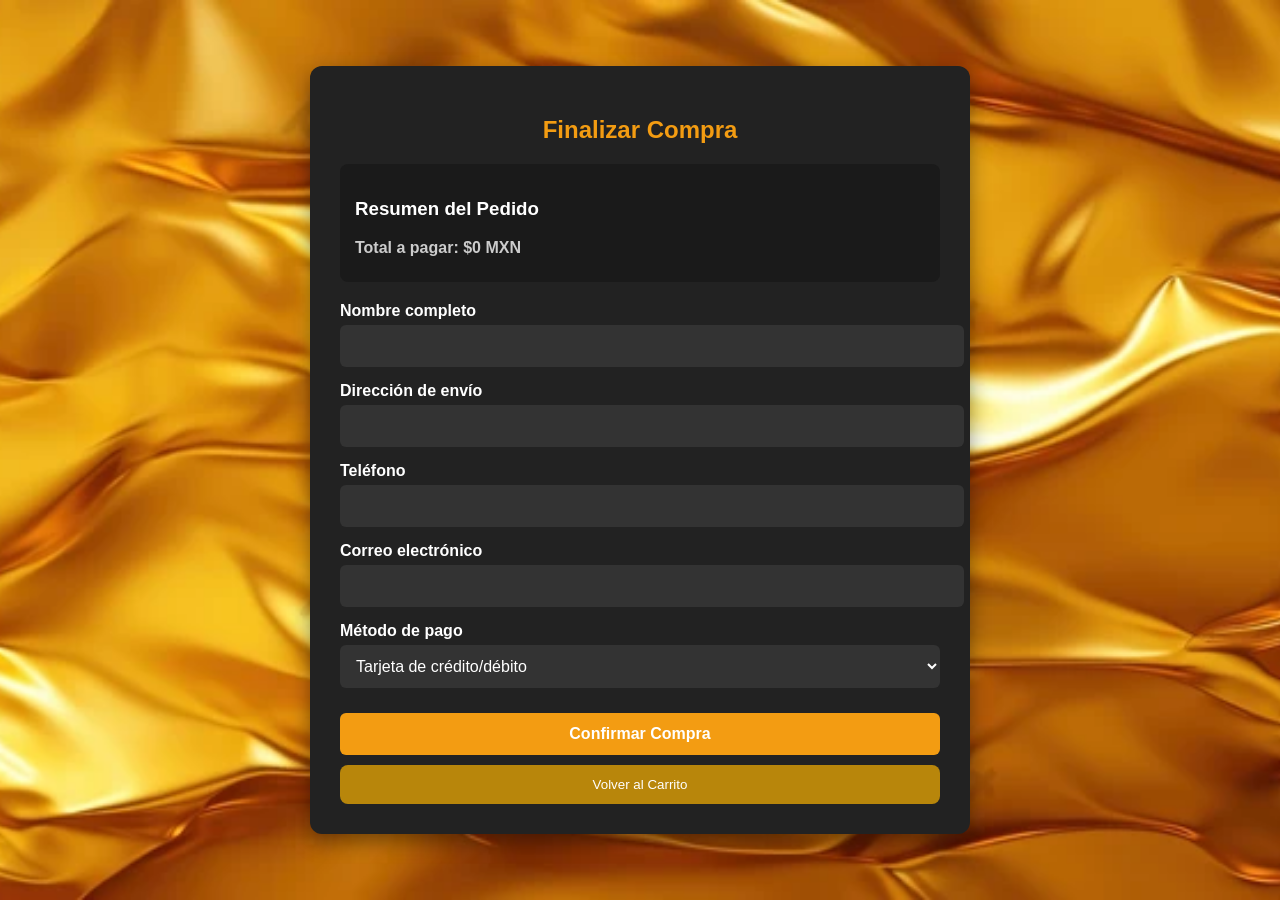
<file: carro.html>
<!DOCTYPE html>
<html lang="es">
<head>
  <meta charset="UTF-8">
  <meta name="viewport" content="width=device-width, initial-scale=1.0">
  <link rel="stylesheet" type="text/css" href="estilos.css">
  <title>Finalizar Compra - CT TOTAL BLACK</title>
  
</head>
<body >

  <div class="checkout-container">
    <h2>Finalizar Compra</h2>

    <!-- Resumen de la Compra -->
    <div class="resumen">
      <h3>Resumen del Pedido</h3>
      <ul id="carrito-resumen">
        <!-- Los productos se mostrarán aquí -->
      </ul>
      <p class="total"><strong>Total a pagar:</strong> $<span id="total-pagar">0</span> MXN</p>
    </div>

    <!-- Formulario de Pago -->
    <form id="formulario-compra" method="post" action="pedi.html">
      <label for="nombre">Nombre completo</label>
      <input type="text" id="nombre" name="nombre" required>

      <label for="direccion">Dirección de envío</label>
      <input type="text" id="direccion" name="direccion" required>

      <label for="telefono">Teléfono</label>
      <input type="tel" id="telefono" name="telefono" required>

      <label for="email">Correo electrónico</label>
      <input type="email" id="email" name="email" required>

      <label for="pago">Método de pago</label>
      <select id="pago" name="pago" required>
        <option value="tarjeta">Tarjeta de crédito/débito</option>
        <option value="transferencia">Transferencia bancaria</option>
        <option value="efectivo">Pago contra entrega</option>
      </select>

      <input type="submit" value="Confirmar Compra">
    </form>

    <!-- Volver al carrito -->
    <button class="btn-volver" onclick="window.history.back()">Volver al Carrito</button>
  </div>

  <script>
    // Cargar el carrito desde localStorage
    let carrito = JSON.parse(localStorage.getItem('carrito')) || [];
    let total = 0;

    // Mostrar los productos del carrito
    const carritoResumen = document.getElementById("carrito-resumen");
    const totalPagar = document.getElementById("total-pagar");

    carrito.forEach(producto => {
      const li = document.createElement("li");
      li.textContent = `${producto.nombre} - $${producto.precio}`;
      carritoResumen.appendChild(li);
      total += producto.precio;
    });

    // Mostrar el total
    totalPagar.textContent = total;

    // Validación del formulario (opcional)
    const formulario = document.getElementById("formulario-compra");

    formulario.addEventListener("submit", function(event) {
      // Verifica que el total sea mayor a cero antes de enviar el formulario
      if (total <= 0) {
        alert("Por favor, añade productos al carrito antes de realizar la compra.");
        event.preventDefault();  // Detiene el envío del formulario
      }
    });
  </script>

</body>
</html>
</file>
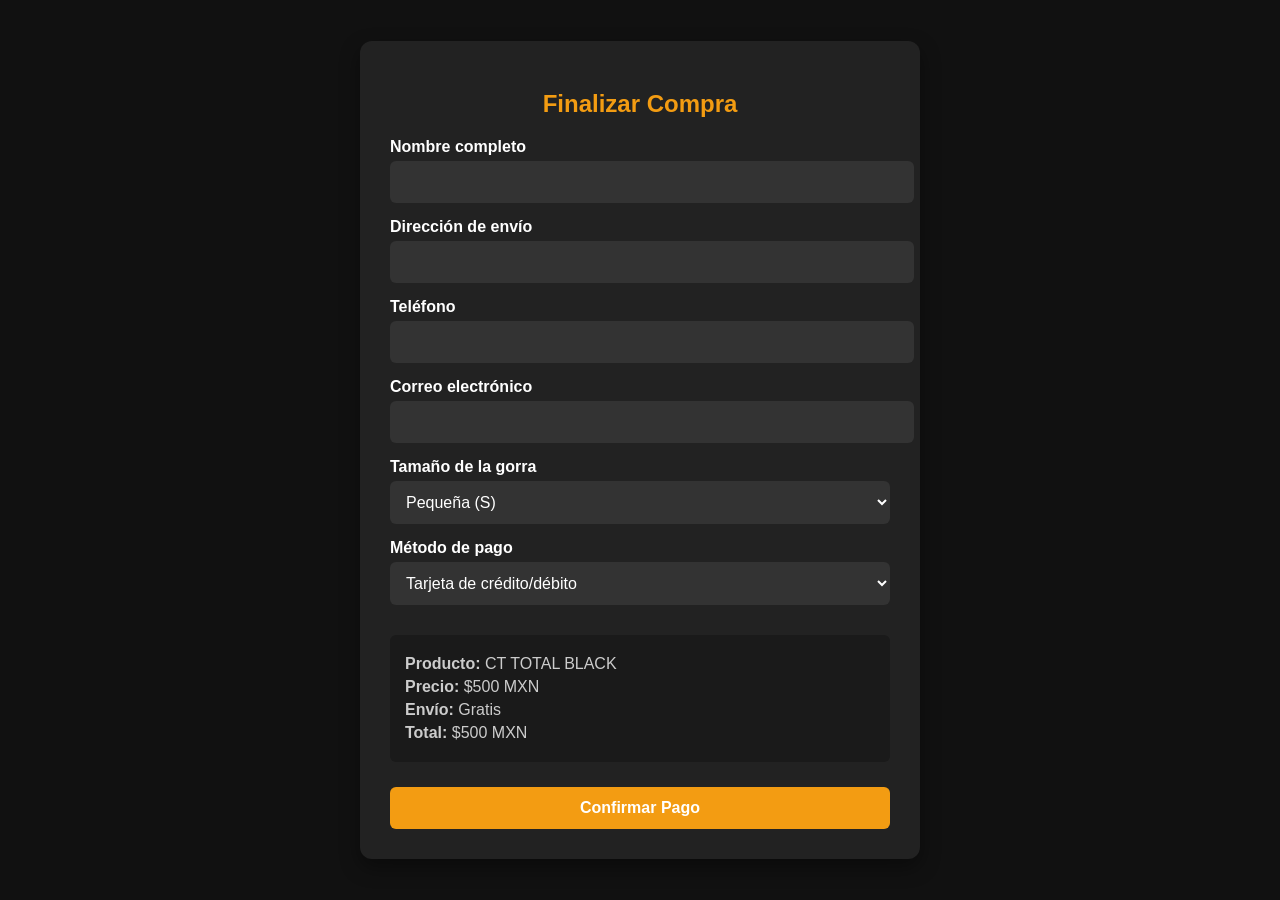
<file: comprar1.html>
<!DOCTYPE html>
<html lang="es">
<head>
  <meta charset="UTF-8">
  <meta name="viewport" content="width=device-width, initial-scale=1">
  <title>Finalizar Compra - CT TOTAL BLACK</title>
  <style>
    body {
      font-family: 'Arial', sans-serif;
      background-color: #111;
      color: #fff;
      margin: 0;
      padding: 0;
      display: flex;
      justify-content: center;
      align-items: center;
      min-height: 100vh;
    }

    .checkout-container {
      background-color: #222;
      padding: 30px;
      border-radius: 12px;
      width: 90%;
      max-width: 500px;
      box-shadow: 0 8px 20px rgba(0, 0, 0, 0.4);
    }

    h2 {
      text-align: center;
      color: #f39c12;
      margin-bottom: 20px;
    }

    label {
      display: block;
      margin-top: 15px;
      margin-bottom: 5px;
      font-weight: bold;
    }

    input, select {
      width: 100%;
      padding: 12px;
      border: none;
      border-radius: 6px;
      background-color: #333;
      color: #fff;
      font-size: 16px;
    }

    input[type="submit"] {
      background-color: #f39c12;
      margin-top: 25px;
      font-weight: bold;
      cursor: pointer;
      transition: background-color 0.3s;
    }

    input[type="submit"]:hover {
      background-color: #e67e22;
    }

    .resumen {
      margin-top: 30px;
      background-color: #1a1a1a;
      padding: 15px;
      border-radius: 6px;
      color: #ccc;
    }

    .resumen p {
      margin: 5px 0;
    }

  </style>
</head>
<body>

  <div class="checkout-container">
    <h2>Finalizar Compra</h2>

    <form id="checkout-form">
      <label for="nombre">Nombre completo</label>
      <input type="text" id="nombre" name="nombre" required>

      <label for="direccion">Dirección de envío</label>
      <input type="text" id="direccion" name="direccion" required>

      <label for="telefono">Teléfono</label>
      <input type="tel" id="telefono" name="telefono" required>

      <label for="email">Correo electrónico</label>
      <input type="email" id="email" name="email" required>

      <label for="tamaño">Tamaño de la gorra</label>
      <select id="tamaño" name="tamaño" required>
        <option value="S">Pequeña (S)</option>
        <option value="M">Mediana (M)</option>
        <option value="L">Grande (L)</option>
        <option value="XL">Extra Grande (XL)</option>
      </select>

      <label for="pago">Método de pago</label>
      <select id="pago" name="pago" required>
        <option value="tarjeta">Tarjeta de crédito/débito</option>
        <option value="transferencia">Transferencia bancaria</option>
        <option value="efectivo">Pago contra entrega</option>
      </select>

      <div class="resumen">
        <p><strong>Producto:</strong> CT TOTAL BLACK</p>
        <p><strong>Precio:</strong> $500 MXN</p>
        <p><strong>Envío:</strong> Gratis</p>
        <p><strong>Total:</strong> $500 MXN</p>
      </div>

      <input type="submit" value="Confirmar Pago">
    </form>
  </div>

  <script>
    // Función para simular el pago y redirigir a la página de confirmación
    document.getElementById('checkout-form').addEventListener('submit', function(event) {
      event.preventDefault(); // Prevenir el comportamiento por defecto del formulario

      // Obtener los valores del formulario
      const nombre = document.getElementById('nombre').value;
      const direccion = document.getElementById('direccion').value;
      const telefono = document.getElementById('telefono').value;
      const email = document.getElementById('email').value;
      const tamaño = document.getElementById('tamaño').value;
      const pago = document.getElementById('pago').value;

      // Guardar los datos en el localStorage
      localStorage.setItem('nombre', nombre);
      localStorage.setItem('direccion', direccion);
      localStorage.setItem('telefono', telefono);
      localStorage.setItem('email', email);
      localStorage.setItem('tamaño', tamaño);
      localStorage.setItem('pago', pago);

      // Simulación de proceso de pago
      alert("Pago realizado con éxito. Redirigiendo a la página de confirmación...");

      // Redirigir a la página de confirmación
      window.location.href = 'pedidoF.html';
    });
  </script>

</body>
</html>
</file>
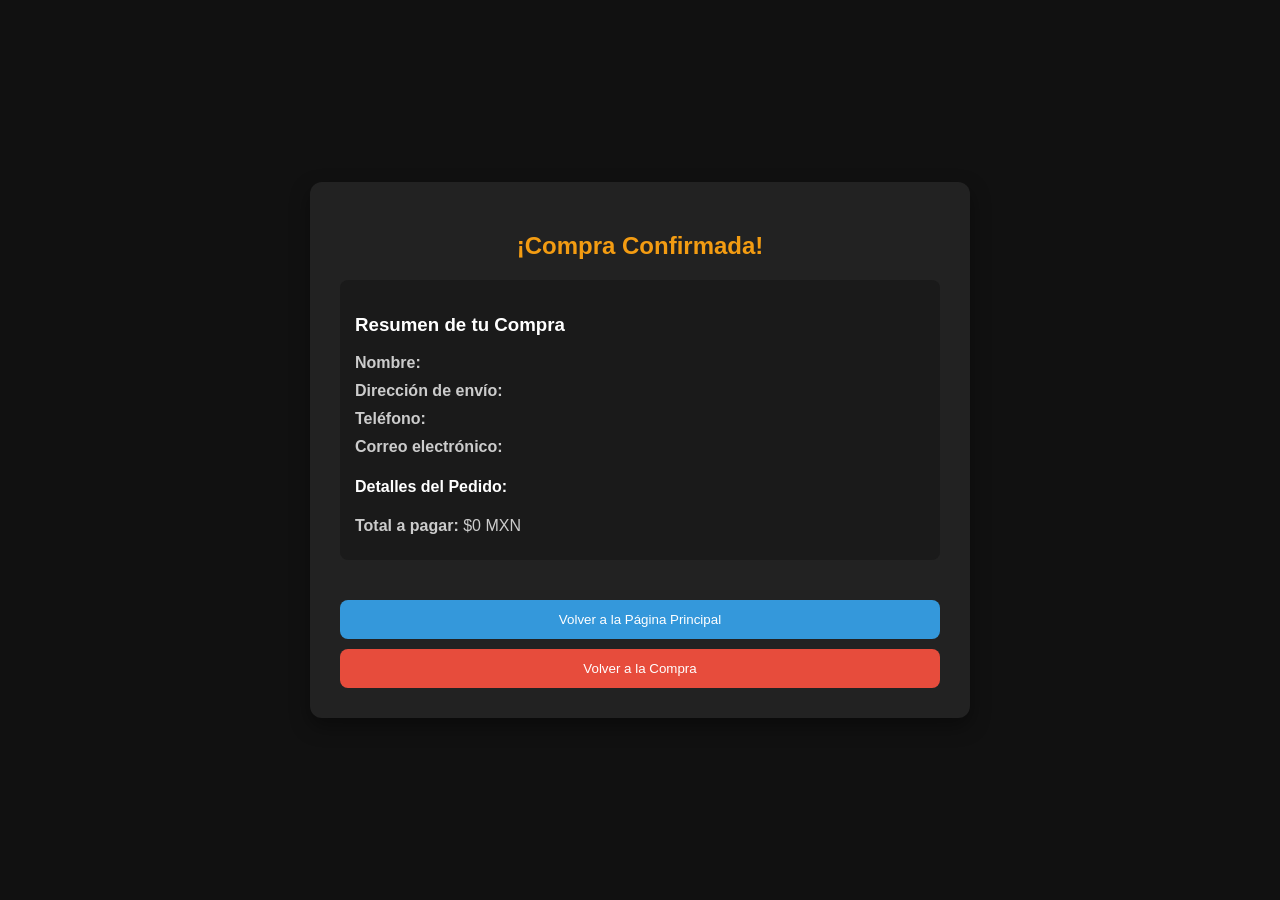
<file: pedi.html>
<!DOCTYPE html>
<html lang="es">
<head>
  <meta charset="UTF-8">
  <meta name="viewport" content="width=device-width, initial-scale=1.0">
  <title>Confirmación de Pago - CT TOTAL BLACK</title>
  <style>
    body {
      font-family: 'Arial', sans-serif;
      background-color: #111;
      color: #fff;
      margin: 0;
      padding: 0;
      display: flex;
      justify-content: center;
      align-items: center;
      min-height: 100vh;
    }

    .confirmation-container {
      background-color: #222;
      padding: 30px;
      border-radius: 12px;
      width: 90%;
      max-width: 600px;
      box-shadow: 0 8px 20px rgba(0, 0, 0, 0.4);
    }

    h2 {
      text-align: center;
      color: #f39c12;
      margin-bottom: 20px;
    }

    .confirmation-message {
      background-color: #1a1a1a;
      padding: 15px;
      border-radius: 8px;
      margin-bottom: 20px;
    }

    .confirmation-message p {
      margin: 10px 0;
      font-size: 16px;
      color: #ccc;
    }

    .btn-home {
      background-color: #3498db;
      padding: 12px;
      color: white;
      border: none;
      border-radius: 8px;
      cursor: pointer;
      margin-top: 20px;
      width: 100%;
    }

    .btn-home:hover {
      background-color: #2980b9;
    }

    .btn-back {
      background-color: #e74c3c;
      padding: 12px;
      color: white;
      border: none;
      border-radius: 8px;
      cursor: pointer;
      margin-top: 10px;
      width: 100%;
    }

    .btn-back:hover {
      background-color: #c0392b;
    }
  </style>
</head>
<body>

  <div class="confirmation-container">
    <h2>¡Compra Confirmada!</h2>

    <!-- Mensaje de confirmación -->
    <div class="confirmation-message">
      <h3>Resumen de tu Compra</h3>
      <p><strong>Nombre:</strong> <span id="nombre-confirmacion"></span></p>
      <p><strong>Dirección de envío:</strong> <span id="direccion-confirmacion"></span></p>
      <p><strong>Teléfono:</strong> <span id="telefono-confirmacion"></span></p>
      <p><strong>Correo electrónico:</strong> <span id="email-confirmacion"></span></p>

      <h4>Detalles del Pedido:</h4>
      <ul id="carrito-resumen-confirmacion">
        <!-- Los productos se mostrarán aquí -->
      </ul>
      <p><strong>Total a pagar:</strong> $<span id="total-pagar-confirmacion"></span> MXN</p>
    </div>

    <!-- Botones -->
    <button class="btn-home" onclick="window.location.href='69hats.html'">Volver a la Página Principal</button>
    <button class="btn-back" onclick="window.history.back()">Volver a la Compra</button>
  </div>

  <script>
    // Recuperar los datos de localStorage
    const nombre = localStorage.getItem('nombre');
    const direccion = localStorage.getItem('direccion');
    const telefono = localStorage.getItem('telefono');
    const email = localStorage.getItem('email');
    const carrito = JSON.parse(localStorage.getItem('carrito')) || [];

    // Mostrar los datos de la compra
    document.getElementById('nombre-confirmacion').textContent = nombre;
    document.getElementById('direccion-confirmacion').textContent = direccion;
    document.getElementById('telefono-confirmacion').textContent = telefono;
    document.getElementById('email-confirmacion').textContent = email;

    // Mostrar los productos del carrito
    const carritoResumen = document.getElementById('carrito-resumen-confirmacion');
    const totalPagar = document.getElementById('total-pagar-confirmacion');
    let total = 0;

    carrito.forEach(producto => {
      const li = document.createElement('li');
      li.textContent = `${producto.nombre} - $${producto.precio}`;
      carritoResumen.appendChild(li);
      total += producto.precio;
    });

    // Mostrar el total
    totalPagar.textContent = total;
  </script>

</body>
</html>
</file>
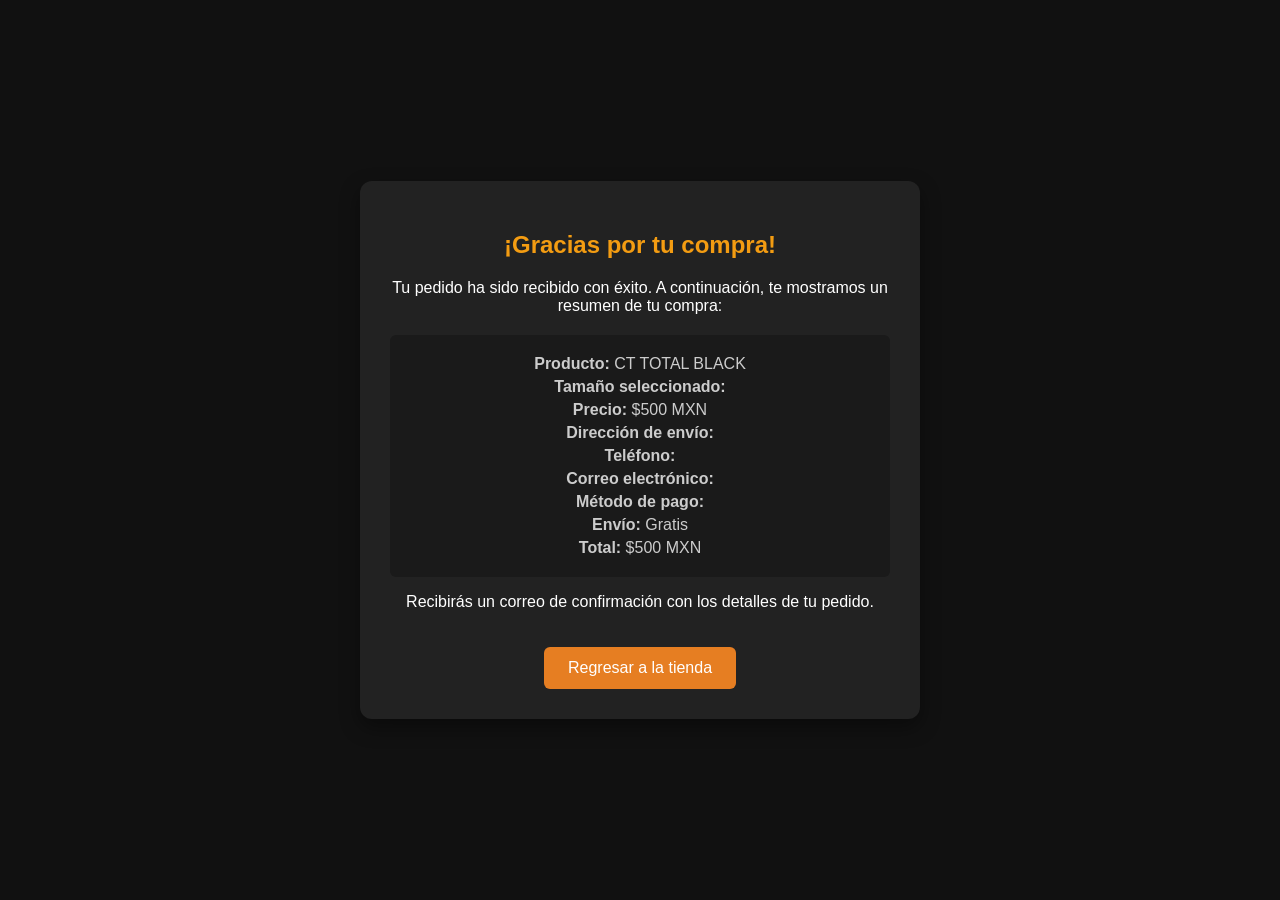
<file: pedidoF.html>
<!DOCTYPE html>
<html lang="es">
<head>
  <meta charset="UTF-8">
  <meta name="viewport" content="width=device-width, initial-scale=1">
  <title>Confirmación de Pedido - CT TOTAL BLACK</title>
  <style>
    body {
      font-family: 'Arial', sans-serif;
      background-color: #111;
      color: #fff;
      margin: 0;
      padding: 0;
      display: flex;
      justify-content: center;
      align-items: center;
      min-height: 100vh;
    }

    .confirmation-container {
      background-color: #222;
      padding: 30px;
      border-radius: 12px;
      width: 90%;
      max-width: 500px;
      box-shadow: 0 8px 20px rgba(0, 0, 0, 0.4);
      text-align: center;
    }

    h2 {
      text-align: center;
      color: #f39c12;
      margin-bottom: 20px;
    }

    .resumen {
      background-color: #1a1a1a;
      padding: 15px;
      border-radius: 6px;
      color: #ccc;
      margin-top: 20px;
    }

    .resumen p {
      margin: 5px 0;
    }

    .btn-regresar {
      background-color: #e67e22;
      color: #fff;
      border: none;
      padding: 12px 24px;
      font-size: 16px;
      border-radius: 6px;
      cursor: pointer;
      margin-top: 20px;
      transition: background-color 0.3s;
    }

    .btn-regresar:hover {
      background-color: #d35400;
    }
  </style>
</head>
<body>

  <div class="confirmation-container">
    <h2>¡Gracias por tu compra!</h2>
    <p>Tu pedido ha sido recibido con éxito. A continuación, te mostramos un resumen de tu compra:</p>

    <div class="resumen">
      <p><strong>Producto:</strong> CT TOTAL BLACK</p>
      <p><strong>Tamaño seleccionado:</strong> <span id="tamaño"></span></p>
      <p><strong>Precio:</strong> $500 MXN</p>
      <p><strong>Dirección de envío:</strong> <span id="direccion"></span></p>
      <p><strong>Teléfono:</strong> <span id="telefono"></span></p>
      <p><strong>Correo electrónico:</strong> <span id="email"></span></p>
      <p><strong>Método de pago:</strong> <span id="pago"></span></p>
      <p><strong>Envío:</strong> Gratis</p>
      <p><strong>Total:</strong> $500 MXN</p>
    </div>

    <p>Recibirás un correo de confirmación con los detalles de tu pedido.</p>

    <a href="69hats.html">
      <button class="btn-regresar">Regresar a la tienda</button>
    </a>
  </div>

  <script>
    // Recuperar los datos del localStorage
    document.getElementById('tamaño').innerText = localStorage.getItem('tamaño');
    document.getElementById('direccion').innerText = localStorage.getItem('direccion');
    document.getElementById('telefono').innerText = localStorage.getItem('telefono');
    document.getElementById('email').innerText = localStorage.getItem('email');
    document.getElementById('pago').innerText = localStorage.getItem('pago');
  </script>

</body>
</html>
</file>
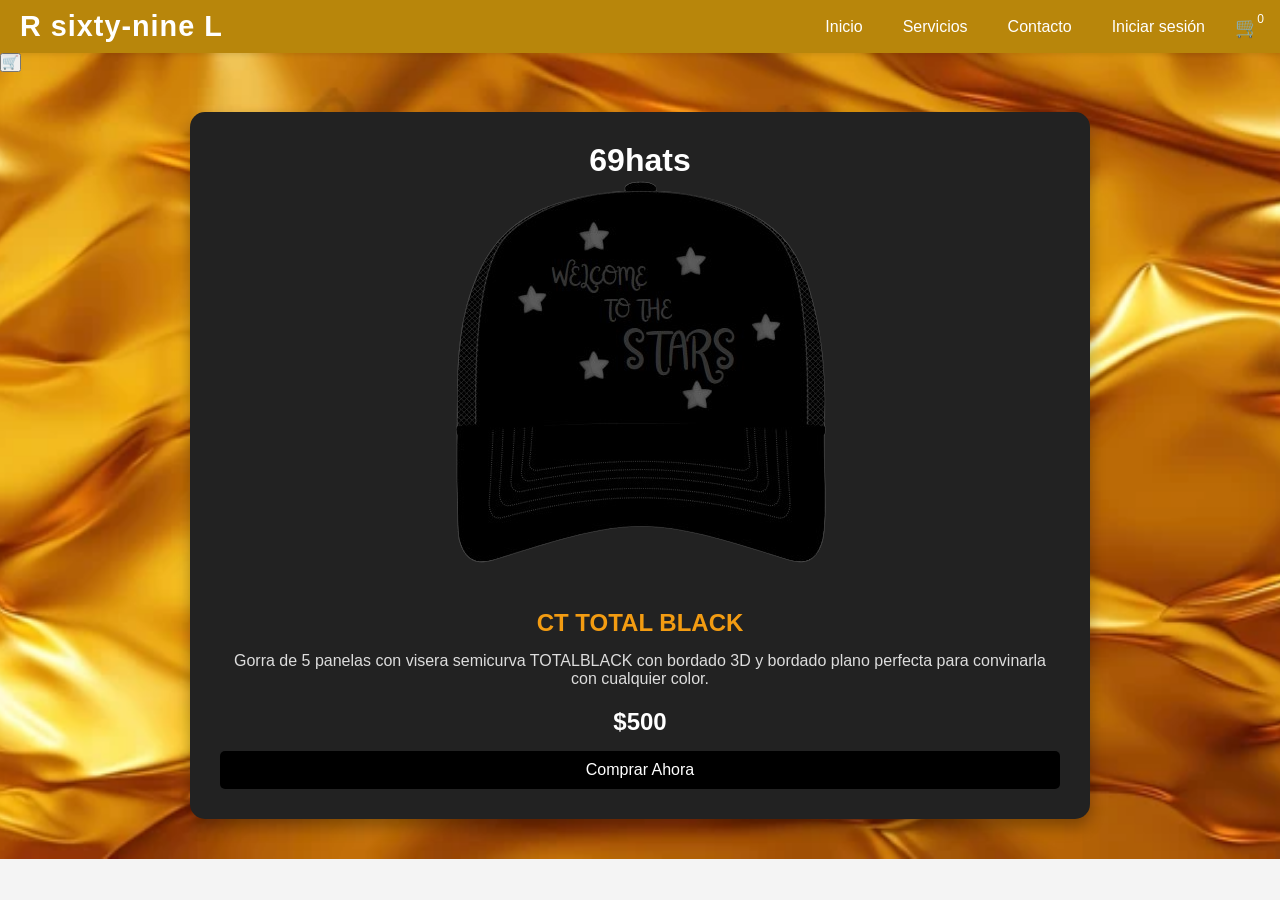
<file: producto1.html>
<!DOCTYPE html>
<html lang="es">
<head>
  <meta charset="UTF-8">
  <meta name="viewport" content="width=device-width, initial-scale=1.0">
  <title>CT TOTAL BLACK</title>
</head>
<body>

    <!-- Barra de navegación -->
    <nav class="navbar">
        <div class="logo">R sixty-nine L</div>

        <ul class="nav-links">
            <li><a href="#">Inicio</a></li>
            <li><a href="#">Servicios</a></li>
            <li><a href="#">Contacto</a></li>

            <li><a href="login.html" class="login-link">Iniciar sesión</a></li>
   <div class="carrito-nav">
            <button class="btn-carrito-nav" onclick="verCarrito()">
                <span class="icono-carrito">🛒</span>
            </button>
            <div id="contador-carrito" class="contador-carrito">0</div>
        </div>
        </ul>
    </nav>

 <style 

<body>
 body {
      font-family: 'Arial', sans-serif;
      background-color: #111;
      margin: 0;
      padding: 0;
      color: #fff;
    }

    /* Barra de navegación */
    nav {
      background-color: #000;
      display: flex;
      justify-content: space-between;
      align-items: center;
      padding: 15px 30px;
      box-shadow: 0 2px 5px rgba(0, 0, 0, 0.1);
    }

    .logo {
      font-size: 24px;
      color: #fff;
      font-weight: bold;
    }

    .nav-links {
      display: flex;
      gap: 20px;
    }

    .nav-links a {
      text-decoration: none;
      color: #fff;
      font-size: 18px;
      transition: color 0.3s;
    }

    .nav-links a:hover {
      color: #f39c12;
    }

    .login-link {
      color: #f39c12;
    }

    .carrito-nav {
      display: flex;
      align-items: center;
      position: relative;
    }

    .btn-carrito-nav {
      background: none;
      border: none;
      font-size: 20px;
      cursor: pointer;
      color: #fff;
    }

    .contador-carrito {
      position: absolute;
      top: -5px;
      right: -5px;
      background-color: #f39c12;
      border-radius: 50%;
      color: #fff;
      padding: 5px 10px;
      font-size: 14px;
    }

    /* Estilo del contenedor principal */
    .container {
      width: 90%;
      max-width: 900px;
      margin: 40px auto;
      background-color: #222;
      padding: 30px;
      border-radius: 15px;
      box-shadow: 0 8px 15px rgba(0, 0, 0, 0.3);
    }

    /* Título del producto */
    .product-info h1, .product-info h2 {
      text-align: center;
      color: #f39c12;
    }

    .product-info .description {
      text-align: center;
      font-size: 16px;
      color: #ddd;
      margin: 15px 0;
    }

    /* Estilo del formulario de selección de tamaño */
    label {
      font-size: 18px;
      margin-bottom: 10px;
      display: block;
      color: #fff;
    }

    select {
      width: 100%;
      padding: 12px;
      border-radius: 8px;
      border: none;
      background-color: #333;
      color: #fff;
      font-size: 16px;
      margin-bottom: 20px;
      transition: background-color 0.3s;
    }

    select:hover {
      background-color: #444;
    }

    input[type="submit"] {
      width: 100%;
      padding: 12px;
      background-color: #f39c12;
      color: #fff;
      border: none;
      border-radius: 8px;
      font-size: 18px;
      cursor: pointer;
      transition: background-color 0.3s;
    }

    input[type="submit"]:hover {
      background-color: #e67e22;
    }

    .original-price {
      font-size: 24px;
      font-weight: bold;
      text-align: center;
      margin-top: 20px;
      color: #fff;
    }

    .btn-comprar {
      width: 100%;
      padding: 15px;
      background-color: #f39c12;
      color: #fff;
      border: none;
      border-radius: 8px;
      font-size: 18px;
      cursor: pointer;
      transition: background-color 0.3s;
    }

    .btn-comprar:hover {
      background-color: #e67e22;
    }

    /* Estilo de imagen del producto */
    .product-info img {
      max-width: 100%;
      border-radius: 8px;
      margin-bottom: 20px;
    }

    </style>
</head>
</body>
 <link rel="stylesheet" type="text/css" href="iniciose.css">
              <div class="producto-carrito">
        <button class="btn-carrito" onclick="agregarAlCarrito('69hats', 500)">
            <span class="icono-carrito">🛒</span>
        </button>
    </div>
</div>
<!-- Carrito emergente -->
<div id="carrito-modal" class="carrito-modal">
    <div class="carrito-contenido">
        <h2>Tu carrito</h2>
        <ul id="carrito-lista"></ul>
        <p>Total: $<span id="total-carrito">0</span></p>
        <button onclick="cerrarCarrito()">Cerrar</button>
    </div>
</div>

<script src="carrito.js"></script>
            </div>
<body>

  <div class="container">
    <CENTER><h1>69hats</h1></CENTER>

    <div class="product-info">
     <center><img src="stars.png" alt="Gorra Funcional Básica"></center>
      
      
      <center><h2>CT TOTAL BLACK</h2></center>
      <p class="description">Gorra de 5 panelas con visera semicurva TOTALBLACK con bordado 3D y bordado plano
      perfecta para convinarla con cualquier color.</p>




      <p class="original-price">$500</p>

      <a href="comprar1.html">
       <button class="btn-comprar">Comprar Ahora</button>
    </div>
  </div>
 
</body>
</html>
</file>
<file: estilos.css>
.registro-container {
  background-color: #fff;
  padding: 30px;
  border-radius: 10px;
  box-shadow: 0 4px 10px rgba(0, 0, 0, 0.15);
  max-width: 400px;
  margin: 30px auto;
  text-align: center;
  font-family: Arial, sans-serif;
}

.registro-container h2 {
  margin-bottom: 20px;
}

.registro-container input[type="email"] {
  padding: 12px;
  width: 90%;
  border: 1px solid #ccc;
  border-radius: 6px;
  margin-bottom: 15px;
  font-size: 16px;
}

.registro-container button {
  background-color: #2ecc71;
  color: white;
  border: none;
  padding: 12px 24px;
  font-size: 16px;
  border-radius: 6px;
  cursor: pointer;
  transition: background-color 0.3s;
}

.registro-container button:hover {
  background-color: #27ae60;
}

.mensaje {
  margin-top: 15px;
  color: #2ecc71;
  font-weight: bold;
}
.registro{
  
}





 body{
      font-family: 'Arial', sans-serif;
      background-color: #111;
      color: #fff;
      margin: 0;
      padding: 0;
      display: flex;
      justify-content: center;
      align-items: center;
      min-height: 100vh;
    }

    .checkout-container {
      background-color: #222;
      padding: 30px;
      border-radius: 12px;
      width: 90%;
      max-width: 600px;
      box-shadow: 0 8px 20px rgba(0, 0, 0, 0.4);
    }

    h2 {
      text-align: center;
      color: #f39c12;
      margin-bottom: 20px;
    }

    .resumen {
      background-color: #1a1a1a;
      padding: 15px;
      border-radius: 8px;
      margin-bottom: 20px;
    }

    .resumen p {
      margin: 10px 0;
      font-size: 16px;
      color: #ccc;
    }

    label {
      display: block;
      margin-top: 15px;
      margin-bottom: 5px;
      font-weight: bold;
    }

    input, select {
      width: 100%;
      padding: 12px;
      border: none;
      border-radius: 6px;
      background-color: #333;
      color: #fff;
      font-size: 16px;
    }

    input[type="submit"] {
      background-color: #f39c12;
      margin-top: 25px;
      font-weight: bold;
      cursor: pointer;
      transition: background-color 0.3s;
    }

    input[type="submit"]:hover {
      background-color: #e67e22;
    }

    .pago-method {
      margin-bottom: 20px;
    }

    .total {
      font-size: 18px;
      font-weight: bold;
      margin-top: 15px;
      color: #fff;
    }

    .btn-volver {
      background-color: darkgoldenrod;
      padding: 12px;
      color: white;
      border: none;
      border-radius: 8px;
      cursor: pointer;
      margin-top: 10px;
      width: 100%;
    }

    .btn-volver:hover {
      background-color: darkgoldenrod;
    }
    body {
  background-image: url('fond.jpg');
  background-size: cover;
  background-repeat: no-repeat;
  background-position: center;
}
</file>
<file: iniciose.css>
/* Reset básico */
* {
    margin: 0;
    padding: 0;
    box-sizing: border-box;
}

body {
    font-family: 'Segoe UI', Tahoma, Geneva, Verdana, sans-serif;
    background-color: white;
}

/* Barra de navegación */
.navbar {
    display: flex;
    justify-content: space-between;
    align-items: center;
    background: linear-gradient(90deg, black);
    padding: 15px 30px;
    color: ;
    box-shadow: 0 2px 5px rgba(0,0,0,0.1);
    position: sticky;
    top: 0;
    z-index: 1000;
}

/* Logo */
.logo {
    font-size: 1.8em;
    font-weight: bold;
    letter-spacing: 1px;
}

/* Navegación */
.nav-links {
    list-style: none;
    display: flex;
    gap: 25px;
}

.nav-links li a {
    color: white;
    text-decoration: none;
    font-weight: 500;
    font-size: 1em;
    position: relative;
    transition: color 0.3s ease;
}

.nav-links li a::after {
    content: close-quote;
    height: 2px;
    width: 0%;
    background: gold;
    position: absolute;
    left: 0;
    bottom: -4px;
    transition: width 0.3s ease;
}

.nav-links li a:hover {
    color: gold;
}

.nav-links li a:hover::after {
    width: 100%;
}

/* Login form */
.login-form {
    display: flex;
    gap: 10px;
    align-items: center;
}

.login-form input[type="text"],
.login-form input[type="password"] {
    padding: 7px 10px;
    border-radius: 4px;
    border: none;
    outline: none;
    font-size: 0.95em;
}

.login-form button {
    padding: 7px 14px;
    background-color: #1abc9c;
    border: none;
    color: black;
    border-radius: 4px;
    font-size: 0.95em;
    cursor: pointer;
    transition: background-color 0.3s ease;
}

.login-form button:hover {
    background-color: #16a085;
}

/* Responsivo (adaptación básica a pantallas pequeñas) */
@media screen and (max-width: 768px) {
    .navbar {
        flex-direction: column;
        align-items: flex-start;
        padding: 15px;
    }

    .nav-links {
        flex-direction: column;
        gap: 15px;
        margin: 10px 0;
    }

    .login-form {
        flex-direction: column;
        width: 100%;
        gap: 10px;
        margin-top: 10px;
    }

    .login-form input,
    .login-form button {
        width: 100%;
    }
}


/* Carrito de compras dentro del producto */

    .carrito-nav {
      display: flex;
      align-items: center;
      position: relative;
    }

    .btn-carrito-nav {
      background: none;
      border: none;
      font-size: 20px;
      cursor: pointer;
      color: #fff;
    }

    .contador-carrito {
      position: absolute;
      top: -5px;
      right: -5px;
      background-color: #f39c12;
      border-radius: 50%;
      color: #fff;
      padding: 5px 10px;
      font-size: 14px;
    }

    .carrito-modal {
      display: none;
      position: fixed;
      top: 0;
      left: 0;
      width: 100%;
      height: 100%;
      background-color: rgba(0, 0, 0, 0.7);
      z-index: 100;
    }

    .carrito-contenido {
      background-color: #222;
      width: 80%;
      max-width: 500px;
      margin: 100px auto;
      padding: 20px;
      border-radius: 12px;
      box-shadow: 0 10px 20px rgba(0, 0, 0, 0.5);
    }

    h2 {
      text-align: center;
      color: #f39c12;
    }

    .carrito-contenido ul {
      list-style-type: none;
      padding: 0;
    }

    .carrito-contenido li {
      margin-bottom: 10px;
      color: black;
    }

    .carrito-contenido p {
      color: white;
      font-size: 18px;
      font-weight: bold;
    }

    .btn-pagar {
      width: 100%;
      padding: 15px;
      background-color: white;
      color: white;
      border: none;
      border-radius: 8px;
      font-size: 18px;
      cursor: pointer;
      transition: background-color 0.3s;
      margin-top: 20px;
    }

    .btn-pagar:hover {
      background-color: #e67e22;
    }

    .carrito-contenido button {
      background-color: darkgoldenrod;
      border: none;
      padding: 10px 20px;
      color: white;
      border-radius: 8px;
      cursor: pointer;
    }

    .carrito-contenido button:hover {
      background-color: goldenrod;
    }


 body {
            font-family: Arial, sans-serif;
            margin: 0;
            padding: 0;
            background-color: #f4f4f4;
        }
         header {
            background-color: #000;
            color: black;
            text-align: center;
            padding: 20px 0;
        }
      
.productos {
  display: flex;
  flex-wrap: wrap;
  justify-content: space-between;
  gap: 20px;
  padding: 40px 0;
}

.producto {
  flex: 1 1 calc(25% - 20px); /* 4 por fila */
  background: ;
  border-radius: 12px;
  padding: 20px;
  text-align: center;
  box-shadow: 0 6px 12px rgba(0, 0, 0, 0.1);
  transition: transform 0.3s ease;
  box-sizing: border-box;
}

.producto:hover {
  transform: scale(1.05);
}

.producto img {
  width: 100%;
  max-height: 180px;         /* Limita altura sin forzar proporciones */
  object-fit: contain;       /* Respeta proporciones sin recorte */
  border-radius: 10px;
  margin-bottom: 15px;
}
.footer p{
    color: white;
}

.producto h3 {
  font-size: 1.6rem;           /* Título más grande */
  margin: 10px 0 5px;
  color: #000;
}

.producto p {
  font-size: 1.2rem;
  color: #444;
}

.producto .precio {
  font-weight: bold;
  color: #111;
  margin-top: 10px;
  font-size: 1.3rem;
}

.btn-comprar {
  margin-top: 15px;
  padding: 10px 20px;
  font-size: 1rem;
  background-color: #111;
  color: white;
  border: none;
  border-radius: 6px;
  cursor: pointer;
  transition: background-color 0.3s ease;
}

.btn-comprar:hover {
  background-color: #444;
}

        .precio {
            font-size: 1.2em;
            color:black;
            margin: 10px 0;
        }
        .btn-comprar {
            background-color: #000;
            color: white;
            padding: 10px 20px;
            border: none;
            border-radius: 5px;
            cursor: pointer;
        }
        .btn-comprar:hover {
            background-color: #999;
        }
        margin: 0;
      padding: 0;
      min-height: 100%;
      display: flex;
      flex-direction: column;
    }

    .content {
      flex: 1;
      padding-bottom: 50px; /* Asegura que el contenido no quede oculto bajo el pie */
    }

    footer {
      background-color: #000;
      color: black;
      text-align: center;
      padding: 10px;
      position: relative;
      bottom: 0;
      width: 98.5%;
        }
        .indice {
            display: flex;
            justify-content: space-around;
            margin: 20px 0;
            text-align: center;
        }
        .indice div {
            width: 30%;
        }
        .indice img {
            width: 100%;
            border-radius: 8px;
            cursor: pointer;
            transition: transform 0.3s ease;
        }
        .indice img:hover {
            transform: scale(1.05);
        }


.navbar {
  display: flex;
  align-items: center;
  justify-content: space-between;
  background-color: darkgoldenrod;
  padding: 10px 20px;
  color: black;
}

.perfil {
  display: flex;
  align-items: center;
}

#preview-container {
  display: flex;
  align-items: center;
  justify-content: center;
}

#preview-img {
  width: 40px;
  height: 40px;
  border-radius: 50%;
  object-fit: cover;
  border: 2px solid white;
}
.logo img{
    height: 40px;
    width: 40px;
}
.nav-links {
  list-style: none;
  display: flex;
  align-items: center;
  gap: 20px;
}

.nav-links li a {
  color: ;
  text-decoration: none;
  padding: 5px 10px;
}

.carrito-nav {
  position: relative;
}

.contador-carrito {
  position: absolute;
  top: -5px;
  right: -10px;
  background-color: darkgoldenrod;
  color: white;
  border-radius: 50%;
  padding: 2px 6px;
  font-size: 12px;
}
 

body {
  background-image: url('fond.jpg');
  background-size: cover;
  background-repeat: no-repeat;
  background-position: center;
}




/* Estilo para el botón "Agregar al carrito" con la clase btn-agregar */
.btn-agregar {
  background-color: darkgoldenrod; /* Azul */
  color: white;
  border: none;
  padding: 12px 24px;
  border-radius: 5px;
  font-size: 16px;
  cursor: pointer;
  transition: background-color 0.3s ease, transform 0.3s ease;
  display: inline-block;
  margin-top: 10px;
}

.btn-agregar:hover {
  background-color: gold;
  transform: scale(1.05); /* Efecto de ampliación al pasar el mouse */
}

.btn-agregar:active {
  background-color: goldenrod; /* Azul más oscuro cuando se hace clic */
  transform: scale(0.98); /* Reducción al presionar */
}

.btn-agregar:focus {
  outline: none; /* Eliminar borde por defecto al hacer clic */
}

.navbar h1{

font-size: 15px; 
 color: white;



 body {
      font-family: 'Arial', sans-serif;
      background-color: white;
      color: white;
      margin: 0;
      padding: 0;
      text-align: center;
      padding-top: 50px;
    }

    h2 {
      font-size: 2em;
      color: white;
    }

    .welcome-message {
      font-size: 1.2em;
      color: #white;
    }
}
</file>
